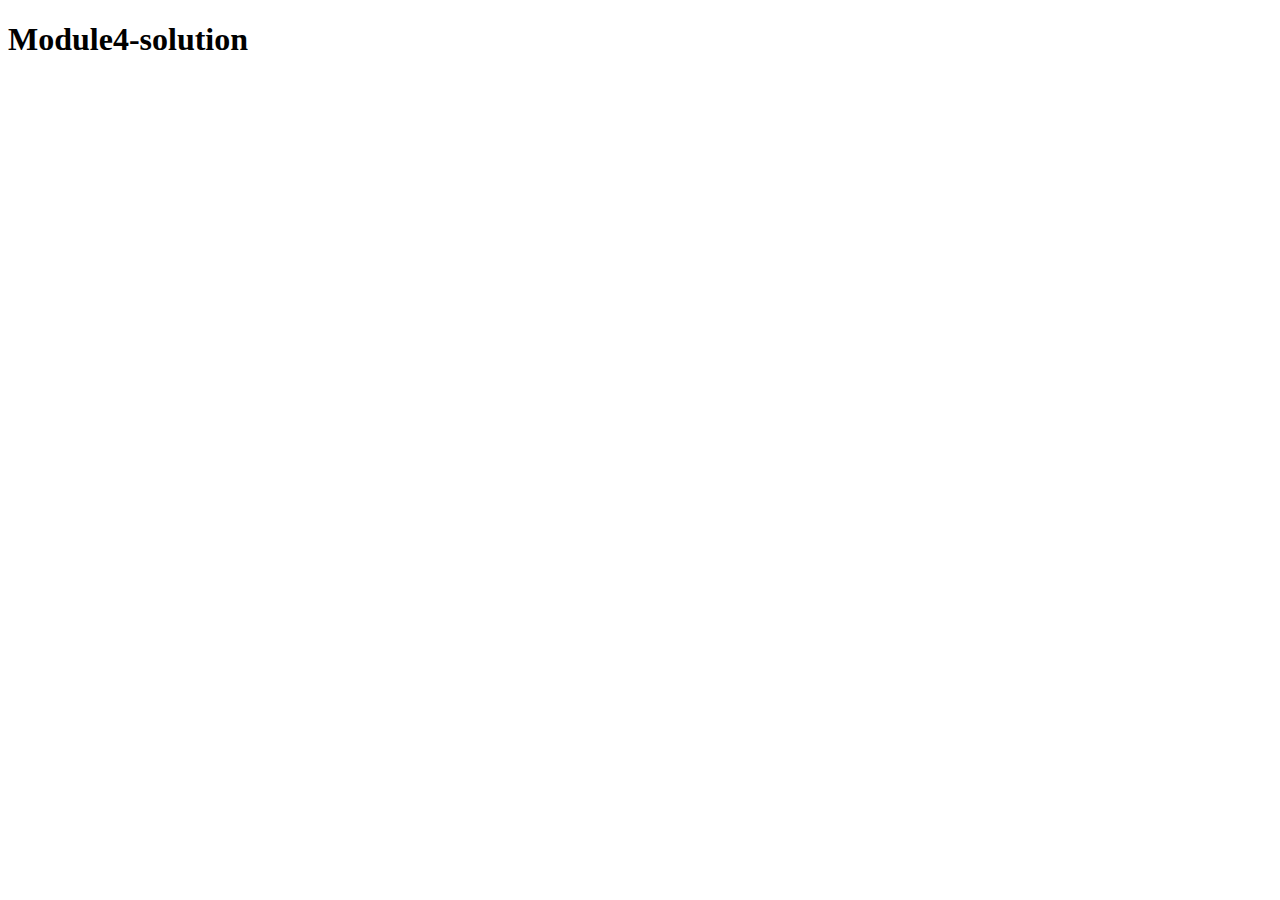
<file: module4-solution/index.html>
<!DOCTYPE html>
<html>
<head>
  <meta charset="utf-8">
  <title>Module4-solution</title>
  <script src="SpeakHello.js"></script>
  <script src="SpeakGoodBye.js"></script>
  <script src="script.js"></script>
</head>
<body>
  <h1>Module4-solution</h1>
</body>
</html>
</file>
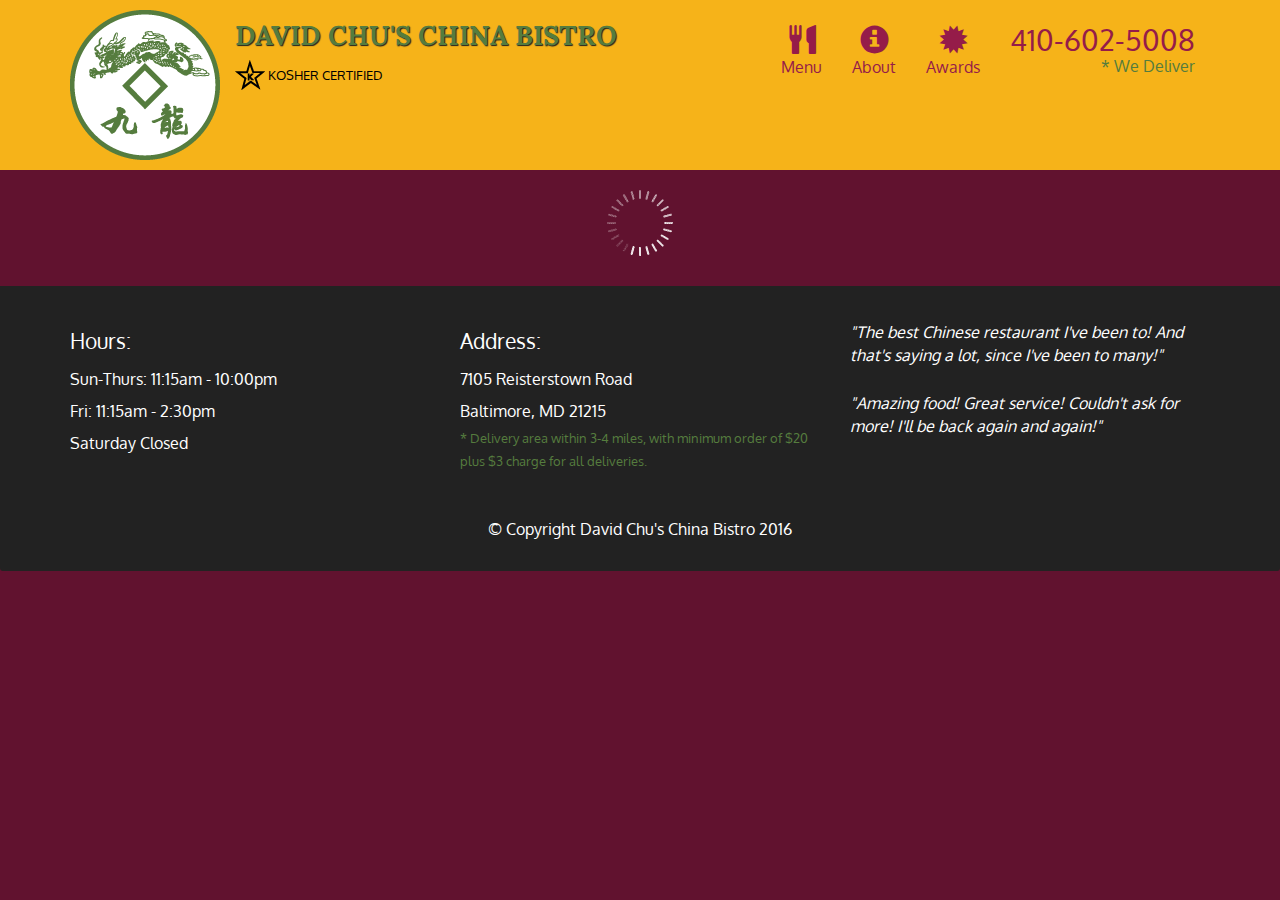
<file: module5-solution/index.html>
<!doctype html>
<html lang="en">
  <head>
    <meta charset="utf-8">
    <meta http-equiv="X-UA-Compatible" content="IE=edge">
    <meta name="viewport" content="width=device-width, initial-scale=1">
    <title>David Chu's China Bistro</title>
    <link rel="stylesheet" href="css/bootstrap.min.css">
    <link rel="stylesheet" href="css/styles.css">
    <link href='https://fonts.googleapis.com/css?family=Oxygen:400,300,700' rel='stylesheet' type='text/css'>
    <link href='https://fonts.googleapis.com/css?family=Lora' rel='stylesheet' type='text/css'>
  </head>
<body>
  <header>
    <nav id="header-nav" class="navbar navbar-default">
      <div class="container">
        <div class="navbar-header">
          <a href="index.html" class="pull-left visible-md visible-lg">
            <div id="logo-img" alt="Logo image"></div>
          </a>

          <div class="navbar-brand">
            <a href="index.html"><h1>David Chu's China Bistro</h1></a>
            <p>
              <img src="images/star-k-logo.png" alt="Kosher certification">
              <span>Kosher Certified</span>
            </p>
          </div>

          <button id="navbarToggle" type="button" class="navbar-toggle collapsed" data-toggle="collapse" data-target="#collapsable-nav" aria-expanded="false">
            <span class="sr-only">Toggle navigation</span>
            <span class="icon-bar"></span>
            <span class="icon-bar"></span>
            <span class="icon-bar"></span>
          </button>
        </div>
        
        <div id="collapsable-nav" class="collapse navbar-collapse">
           <ul id="nav-list" class="nav navbar-nav navbar-right">
            <li id="navHomeButton" class="visible-xs active">
              <a href="index.html">
                <span class="glyphicon glyphicon-home"></span> Home</a>
            </li>
            <li id="navMenuButton">
              <a href="#" onclick="$dc.loadMenuCategories();">
                <span class="glyphicon glyphicon-cutlery"></span><br class="hidden-xs"> Menu</a>
            </li>
            <li>
              <a href="#">
                <span class="glyphicon glyphicon-info-sign"></span><br class="hidden-xs"> About</a>
            </li>
            <li>
              <a href="#">
                <span class="glyphicon glyphicon-certificate"></span><br class="hidden-xs"> Awards</a>
            </li>
            <li id="phone" class="hidden-xs">
              <a href="tel:410-602-5008">
                <span>410-602-5008</span></a><div>* We Deliver</div>
            </li>
          </ul><!-- #nav-list -->
        </div><!-- .collapse .navbar-collapse -->
      </div><!-- .container -->
    </nav><!-- #header-nav -->
  </header>

  <div id="call-btn" class="visible-xs">
    <a class="btn" href="tel:410-602-5008">
    <span class="glyphicon glyphicon-earphone"></span>
    410-602-5008
    </a>
  </div>
  <div id="xs-deliver" class="text-center visible-xs">* We Deliver</div>

  <div id="main-content" class="container"></div>

  <footer class="panel-footer">
    <div class="container">
      <div class="row">
        <section id="hours" class="col-sm-4">
          <span>Hours:</span><br>
          Sun-Thurs: 11:15am - 10:00pm<br>
          Fri: 11:15am - 2:30pm<br>
          Saturday Closed
          <hr class="visible-xs">
        </section>
        <section id="address" class="col-sm-4">
          <span>Address:</span><br>
          7105 Reisterstown Road<br>
          Baltimore, MD 21215
          <p>* Delivery area within 3-4 miles, with minimum order of $20 plus $3 charge for all deliveries.</p>
          <hr class="visible-xs">
        </section>
        <section id="testimonials" class="col-sm-4">
          <p>"The best Chinese restaurant I've been to! And that's saying a lot, since I've been to many!"</p>
          <p>"Amazing food! Great service! Couldn't ask for more! I'll be back again and again!"</p>
        </section>
      </div>
      <div class="text-center">&copy; Copyright David Chu's China Bistro 2016</div>
    </div>
  </footer>

  <!-- jQuery (Bootstrap JS plugins depend on it) -->
  <script src="js/jquery-2.1.4.min.js"></script>
  <script src="js/bootstrap.min.js"></script>
  <script src="js/ajax-utils.js"></script>
  <script src="js/script.js"></script>
</body>
</html>
</file>
<file: module5-solution/css/styles.css>
body {
  font-size: 16px;
  color: #fff;
  background-color: #61122f;
  font-family: 'Oxygen', sans-serif;
}

/** HEADER **/
#header-nav {
  background-color: #f6b319;
  border-radius: 0;
  border: 0;
}

#logo-img {
  background: url('../images/restaurant-logo_large.png') no-repeat;
  width: 150px;
  height: 150px;
  margin: 10px 15px 10px 0;
}

.navbar-brand {
  padding-top: 25px;
}
.navbar-brand h1 { /* Restaurant name */
  font-family: 'Lora', serif;
  color: #557c3e;
  font-size: 1.5em;
  text-transform: uppercase;
  font-weight: bold;
  text-shadow: 1px 1px 1px #222;
  margin-top: 0;
  margin-bottom: 0;
  line-height: .75;
}
.navbar-brand a:hover, .navbar-brand a:focus {
  text-decoration: none;
}
.navbar-brand p { /* Kosher cert */
  color: #000;
  text-transform: uppercase;
  font-size: .7em;
  margin-top: 15px;
}
.navbar-brand p span { /* Star-K */
  vertical-align: middle;
}

#nav-list {
  margin-top: 10px;
}
#nav-list a {
  color: #951C49;
  text-align: center;
}
#nav-list a:hover {
  background: #E7E7E7;
}
#nav-list a span {
  font-size: 1.8em;
}

#phone {
  margin-top: 5px;
}
#phone a { /* Phone number */
  text-align: right;
  padding-bottom: 0;
}
#phone div { /* We Deliver */
  color: #557c3e;
  text-align: right;
  padding-right: 15px;
}

.navbar-header button.navbar-toggle, .navbar-header .icon-bar {
  border: 1px solid #61122f;
}
.navbar-header button.navbar-toggle {
  clear: both;
  margin-top: -30px;
}
/* END HEADER */

/* FOOTER */
.panel-footer {
  margin-top: 30px;
  padding-top: 35px;
  padding-bottom: 30px;
  background-color: #222;
  border-top: 0;
}
.panel-footer div.row {
  margin-bottom: 35px;
}
#hours, #address {
  line-height: 2;
}
#hours > span, #address > span {
  font-size: 1.3em;
}
#address p {
  color: #557c3e;
  font-size: .8em;
  line-height: 1.8;
}
#testimonials {
  font-style: italic;
}
#testimonials p:nth-child(2) {
  margin-top: 25px;
}
/* END FOOTER */



/* HOME PAGE */
.container .jumbotron {
  box-shadow: 0 0 50px #3F0C1F;
  border: 2px solid #3F0C1F;
}

#menu-tile, #specials-tile, #map-tile {
  height: 250px;
  width: 100%;
  margin-bottom: 15px;
  position: relative;
  border: 2px solid #3F0C1F;
  overflow: hidden;
}
#menu-tile:hover, #specials-tile:hover, #map-tile:hover {
  box-shadow: 0 1px 5px 1px #cccccc;
}
#menu-tile {
  background: url('../images/menu-tile.jpg') no-repeat;
  background-position: center;
}
#specials-tile {
  background: url('../images/specials-tile.jpg') no-repeat;
  background-position: center;
}
#menu-tile span, #specials-tile span, #map-tile span {
  position: absolute;
  bottom: 0;
  right: 0;
  width: 100%;
  text-align: center;
  font-size: 1.6em;
  text-transform: uppercase;
  background-color: #000;
  color: #fff;
  opacity: .8;
}
/* END HOME PAGE */

/* MENU CATEGORIES PAGE */
.category-tile { 
  position: relative;
  border: 2px solid #3F0C1F;
  overflow: hidden;
  width: 200px;
  height: 200px;
  margin: 0 auto 15px;
}
.category-tile span {
  position: absolute;
  bottom: 0;
  right: 0;
  width: 100%;
  text-align: center;
  font-size: 1.2em;
  text-transform: uppercase;
  background-color: #000;
  color: #fff;
  opacity: .8;
}
.category-tile:hover {
  box-shadow: 0 1px 5px 1px #cccccc;
}

#menu-categories-title + div {
  margin-bottom: 50px;
}
/* END MENU CATEGORIES PAGE */

/* SINGLE CATEGORY PAGE */
.menu-item-tile {
  margin-bottom: 25px;
}
.menu-item-tile hr {
  width: 80%;
}
.menu-item-tile .menu-item-price {
  font-size: 1.1em;
  text-align: right;
  margin-top: -15px;
  margin-right: -15px;
}
.menu-item-tile .menu-item-price span {
  font-size: .6em;
}
.menu-item-photo {
  position: relative;
  border: 2px solid #3F0C1F; 
  overflow: hidden;
  padding: 0;
  margin-right: -15px;
  margin-left: auto;
  margin-bottom: 20px;
  max-width: 250px;
}
.menu-item-photo div {
  position: absolute;
  bottom: 0;
  right: 0;
  width: 80px;
  background-color: #557c3e;
  text-align: center;
}
.menu-item-description {
  padding-right: 30px;
}
h3.menu-item-title {
  margin: 0 0 10px;
}
.menu-item-details {
  font-size: .9em;
  font-style: italic;
}
/* END SINGLE CATEGORY PAGE */


/********** Large devices only **********/
@media (min-width: 1200px) {
  .container .jumbotron {
    background: url('../images/jumbotron_1200.jpg') no-repeat;
    height: 675px;
  }
}

/********** Medium devices only **********/
@media (min-width: 992px) and (max-width: 1199px) {
  /* Header */
  #logo-img {
    background: url('../images/restaurant-logo_medium.png') no-repeat;
    width: 100px;
    height: 100px;
    margin: 5px 5px 5px 0;
  }
  /* End Header */

  /* Home Page */
  .container .jumbotron {
    background: url('../images/jumbotron_992.jpg') no-repeat;
    height: 558px;
  }
  /* End Home Page */
}

/********** Small devices only **********/
@media (min-width: 768px) and (max-width: 991px) {
  /* Home Page */
  .container .jumbotron {
    background: url('../images/jumbotron_768.jpg') no-repeat;
    height: 432px;
  }
  /* End Home Page */
}

/********** Extra small devices only **********/
@media (max-width: 767px) {
  /* Header */
  .navbar-brand {
    padding-top: 10px;
    height: 80px;
  }
  .navbar-brand h1 { /* Restaurant name */
    padding-top: 10px;
    font-size: 5vw; /* 1vw = 1% of viewport width */
  }
  .navbar-brand p { /* Kosher cert */
    font-size: .6em;
    margin-top: 12px;
  }
  .navbar-brand p img { /* Star-K */
    height: 20px;
  }

  #collapsable-nav a { /* Collapsed nav menu text */
    font-size: 1.2em;
  }
  #collapsable-nav a span { /* Collapsed nav menu glyph */
    font-size: 1em;
    margin-right: 5px;
  }

  #call-btn > a {
    font-size: 1.5em;
    display: block;
    margin: 0 20px;
    padding: 10px;
    border: 2px solid #fff;
    background-color: #f6b319;
    color: #951c49;
  }
  #xs-deliver {
    margin-top: 5px;
    font-size: .7em;
    letter-spacing: .1em;
    text-transform: uppercase;
  }
  /* End Header */

  /* Footer */
  .panel-footer section {
    margin-bottom: 30px;
    text-align: center;
  }
  .panel-footer section:nth-child(3) {
    margin-bottom: 0; /* margin already exists on the whole row */
  }
  .panel-footer section hr {
    width: 50%;
  }
  /* End Footer */

  /* Home Page */
  .container .jumbotron {
    margin-top: 30px;
    padding: 0;
  }
  #menu-tile, #specials-tile {
    width: 360px;
    margin: 0 auto 15px;
  }

  .menu-item-photo {
    margin-right: auto;
  }
  .menu-item-tile .menu-item-price {
    text-align: center;
  }
  .menu-item-description {
    text-align: center;;
  }
}


/********** Super extra small devices Only :-) (e.g., iPhone 4) **********/
@media (max-width: 479px) {
  /* Header */
  .navbar-brand h1 { /* Restaurant name */
    padding-top: 5px;
    font-size: 6vw;
  }
  /* End Header */
  
  /* Home page */
  #menu-tile, #specials-tile {
    width: 280px;
    margin: 0 auto 15px;
  }

  .col-xxs-12 {
    position: relative;
    min-height: 1px;
    padding-right: 15px;
    padding-left: 15px;
    float: left;
    width: 100%;
  }
}
</file>
